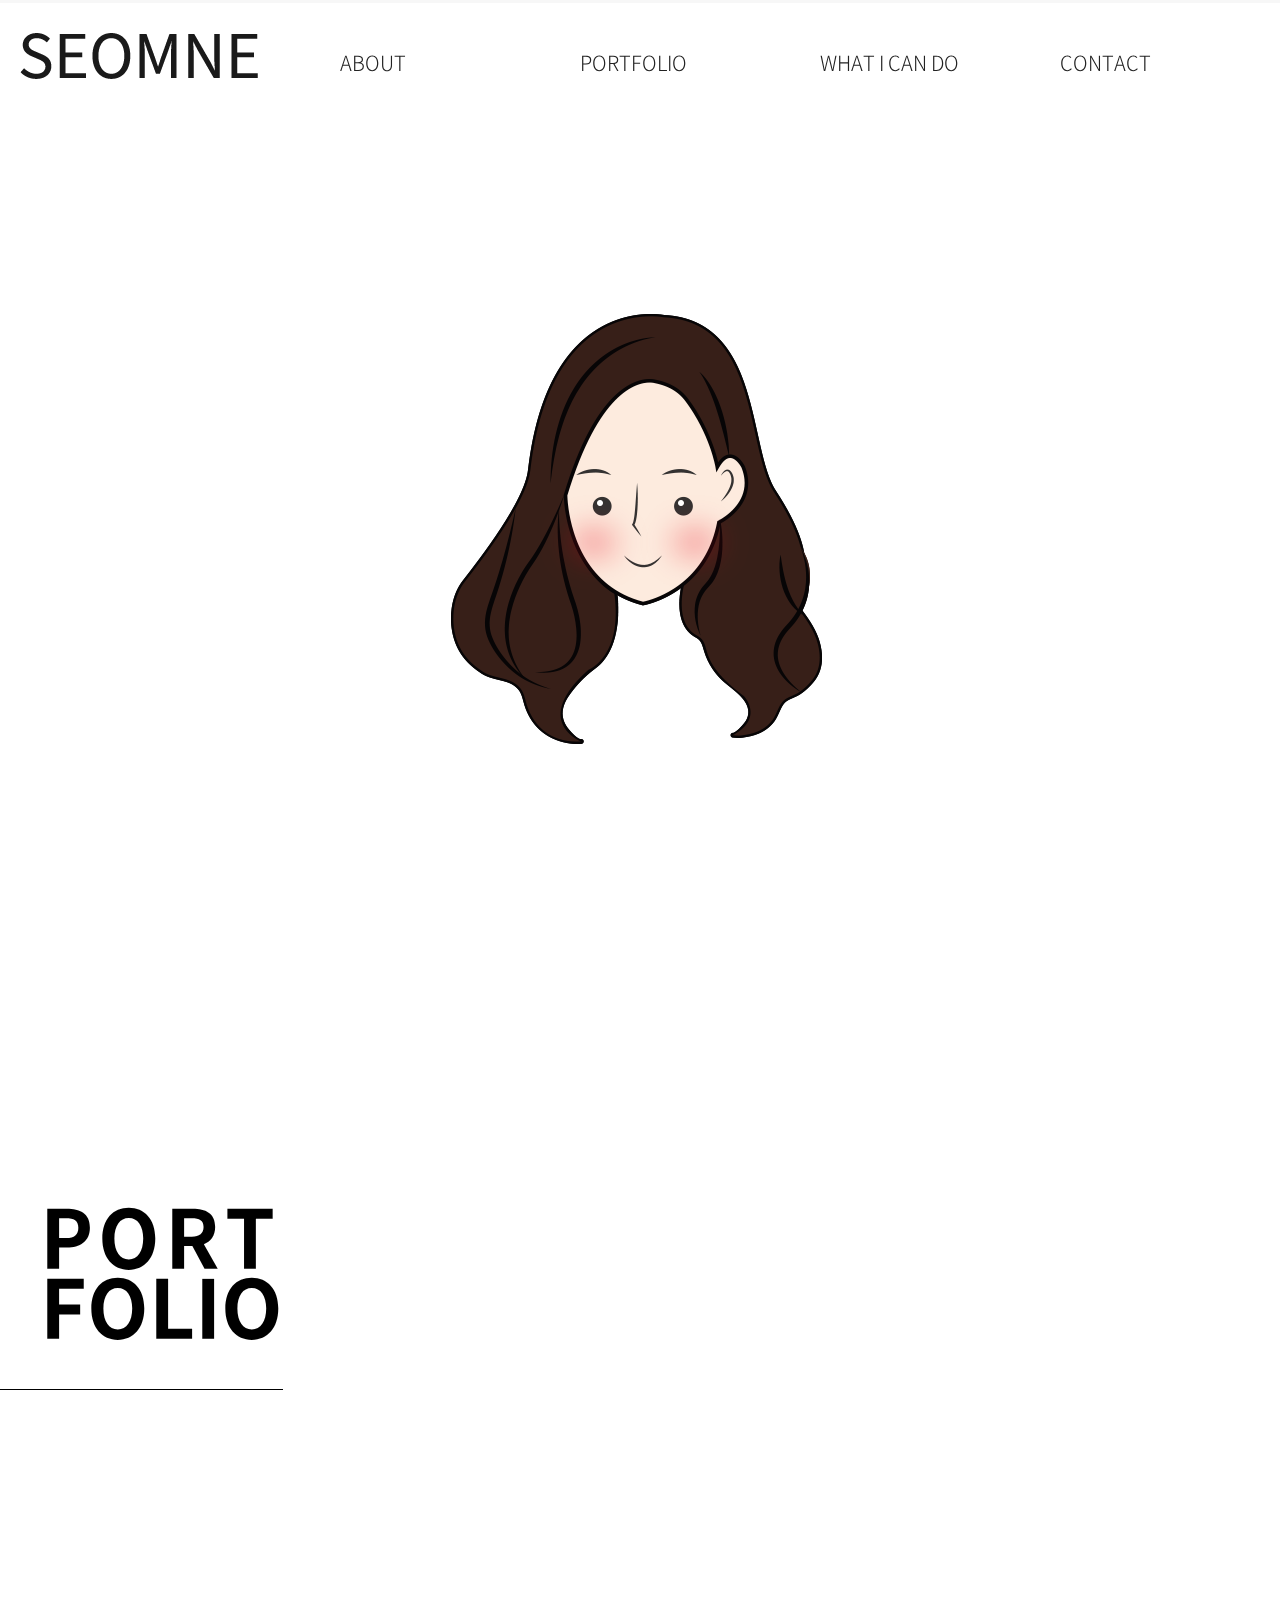
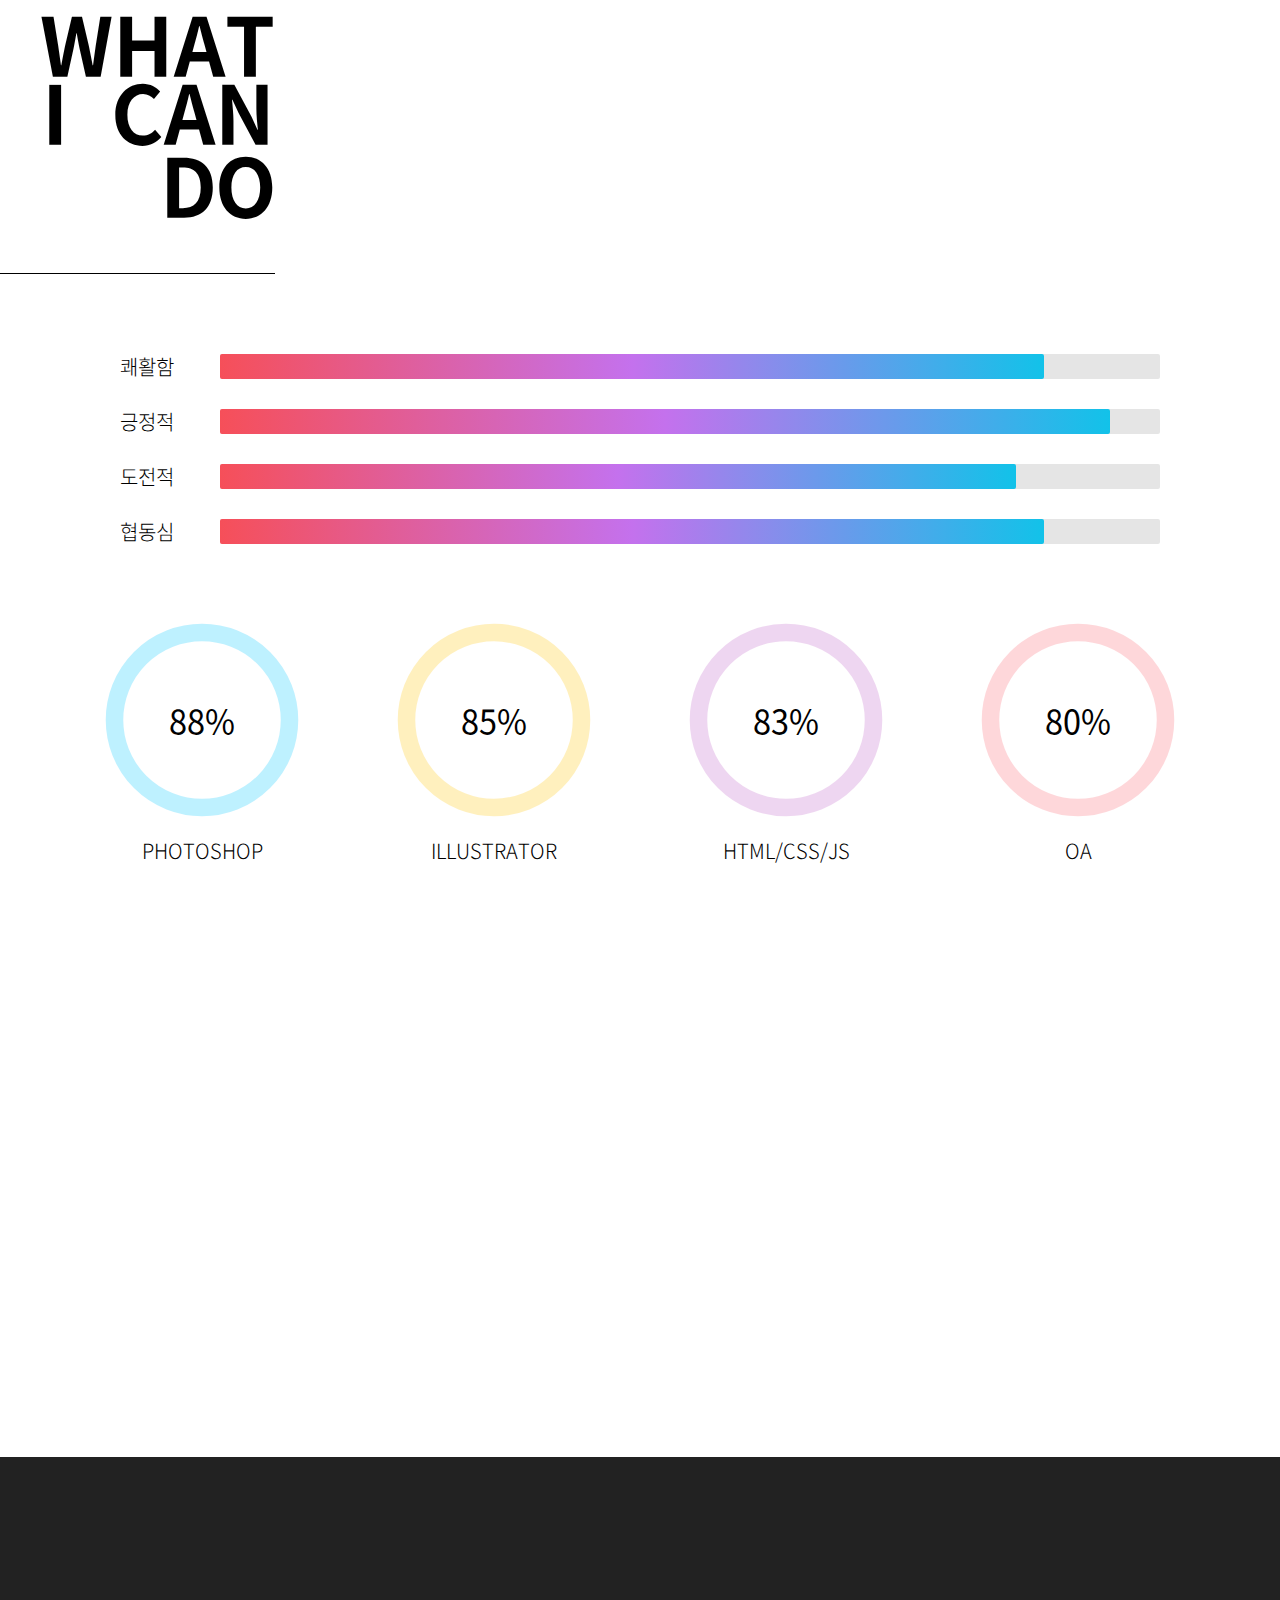
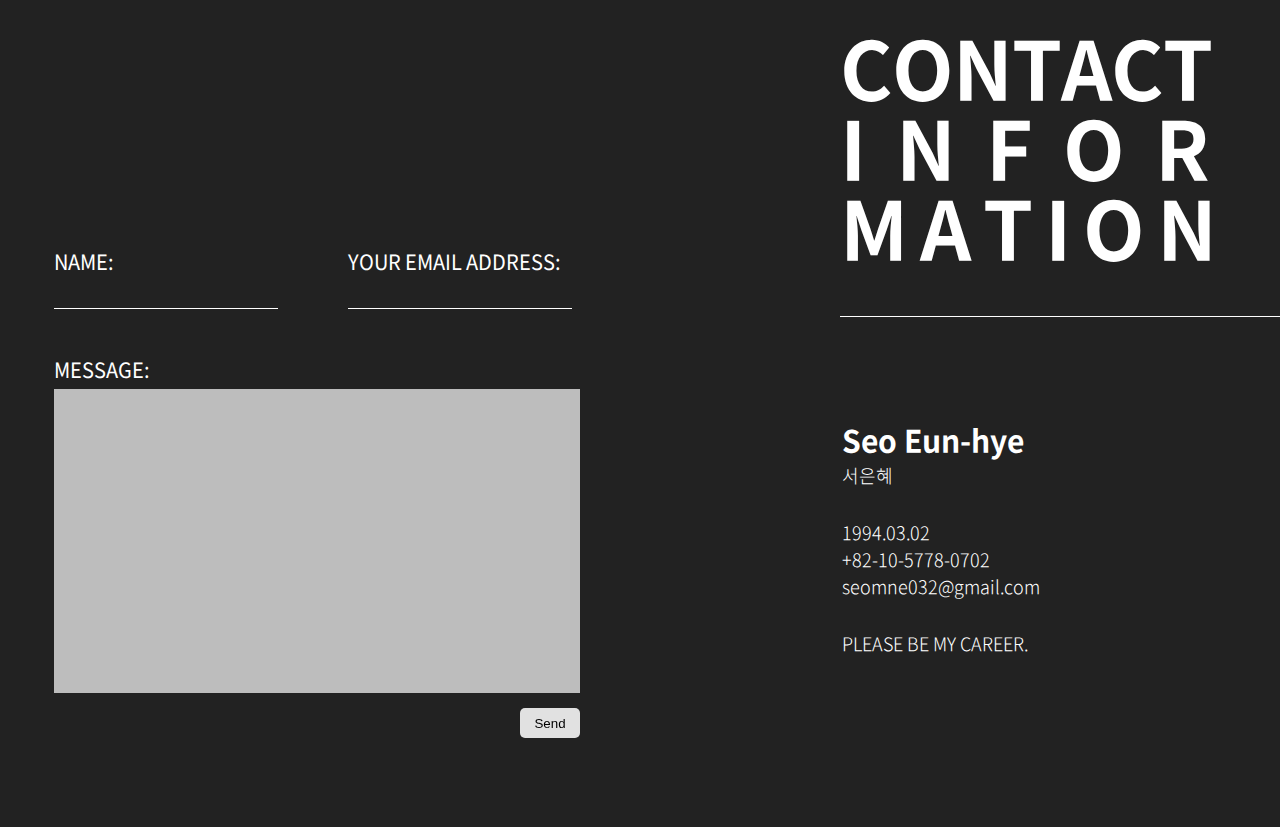
<file: html/main.html>
<!doctype html>
<html lang="ko">
    <head>
      <meta charset="utf-8">
      <meta name="viewport" content="user-scalable=0"/>
      <meta name="viewport" content="width=device-width, initial-scale=1, minimum-scale=1, maximum-scale=1, user-scalable=no">
      <meta name="description" content="contact form example">
      <meta name="format-detection" content="telephone=no"/>
      <title>PORTFOLIO INDEX</title>
      <link rel="shortcut icon" href="images/favicon.ico">
      <link rel="stylesheet" type="text/css" href="css/default.css">
      <link rel="stylesheet" type="text/css" href="css/main_style.css">
      <link rel="stylesheet" type="text/css" href="fonts/fonts.css">
      <link rel="stylesheet" type="text/css" href="css/animate.css">
      <link rel="stylesheet" type="text/css" href="css/csshake-slow.css">
      <link rel="stylesheet" type="text/css" href="css/media_main.css">
      <script src="https://code.jquery.com/jquery-1.12.4.min.js"></script>
      <script src="js/index.js"></script>
      <script src="js/wow.min.js"></script>
      <script>new WOW().init();</script>
    </head>
    <body>
       
       <!--전체시작-->
       <div id="bodyWrap">
            <!--header 시작-->
            <header id="header" class="cf">
                <!--header progress bar-->
                <div class="progress-container">
                    <div class="progress-bar" id="myBar"></div>
                  </div> 
                <!--header progress bar-->
                <!--logo-->
                <h1><a href="index.html">logo</a></h1>
                <!--logo-->
                <!--nav-->
                <ul class="nav">
                    <li><a href="#">ABOUT</a></li>
                    <li><a href="#portfolio">PORTFOLIO</a></li>
                    <li><a href="#whatIdo">WHAT I CAN DO</a></li>
                    <li><a href="#contact" onclick="alert('인터넷 익스플로러(Internet Explorer) 환경일 경우,\n이메일 바로 보내기 기능이 작동하지 않습니다.\n크롬(Chrome)이나 마이크로 엣지(Microsoft Edge)환경에서\n확인하시거나 기타 연락망을 통해 연락부탁드립니다.')">CONTACT</a></li>
                </ul>
                <!--nav-->
                <!--모바일반응형 panel-->
					<div class="rightMenuBg"></div>
					<img class="panel" src="images/menu.png" alt="메뉴열기버튼">
						<nav class="rightmenu">
							<ul>
								<li class="closeBtn">닫기버튼</li>
								<li><a href="#">ABOUT</a></li>
								<li><a href="#portfolio">PORTFOLIO</a></li>
								<li><a href="#whatIdo">WHAT I CAN DO</a></li>
								<li><a href="#contact">CONTACT</a></li>
							</ul>
						</nav>
				<!--모바일반응형 panel-->
            </header>
            <!--header 종료-->
            <!--container 시작-->
            <div id="container">
                <!--about-->
                <div id="about" class="about inner">
                    <!--
                    <p>나에 대해서 임팩트있게 소개하고 싶은데<br> 짧고,굵게 강려크하게~! 뭐라해야 기억에 남을까요<br>디자인은 처음이라 어렵습니다?<br>그럼 누가 날 뽑나 신입은 어디서 경력을 쌓죠?<br>저의 경력이 되어주세오<br>딱딱하지 않고 재미있는 포폴을 만들고싶다</p>-->
                    <!--mainface-->
                    <div class="face">
                   		<img class="shake-slow shake-freeze shake-constant shake-trigger"src="images/mainface.png" alt="얼굴이미지">
                    </div>
                    <!--mainface-->
                    <!--leftText-->
                    <div class="leftText">
                    GRAPHIC DESIGNER·UI/UX·MOTION GRAPHIC
                    </div>
                    <!--leftText-->
                </div>
                <!--about-->
                <!--pofolBg-->
                <div id="pofolBg"></div>
                <!--pofolBg-->
                <!--portfolio-->
						<!-- The Modal Paldo-->
						<div id="myModal" class="modal Paldo">
							<!-- Modal content -->
							<div class="modal-content">
								<span class="close">&times;</span>
								<div class="modalText paldo cf">
									<img src="images/triplog_style.jpg"/>
								</div>
								<div class="site hover">
									<a href="https://seoeunhye.github.io/paldo/html" target="_blank">사이트 바로가기</a>
								</div>
							</div>
						</div>
						<!-- The Modal Paldo-->
						<!-- The Modal triplog-->
						<div id="myModal" class="modal triplog">
							<!-- Modal content -->
							<div class="modal-content">
								<span class="close">&times;</span>
								<div class="modalText triplog cf">
									<img src="images/triplog_style.jpg"/>
								</div>
								<div class="site hover">
									<a href="https://seoeunhye.github.io/triplog/html" target="_blank">사이트 바로가기</a>
								</div>
							</div>
						</div>
						<!-- The Modal triplog-->
						<!-- The Modal Mc-->
						<div id="myModal" class="modal Paldo">
							<!-- Modal content -->
							<div class="modal-content">
								<span class="close">&times;</span>
								<div class="modalText paldo cf">
									<img src="images/triplog_style.jpg"/>
								</div>
							</div>
						</div>
						<!-- The Modal Mc-->
                <div id="portfolio" class="portfolio inner">
                    <h2><p>PORT</p>FOLIO</h2>
                    <!--portfolio-contents-->
                    <div class="portconWrap cf">
                      	<div class="imgWrap imgWrap1">
                      		<!--paldo-->
							<div class="myBtn portCon portCon1 wow fadeInUpBig">
								<img src="images/paldo_main.jpg" alt="팔도썸네일">
							</div>
                      		<!--paldo-->
                      		<!--coming soon-->
                       		<div class="portCon portCon3 wow fadeInUpBig" onclick="alert('다양한 작업물들을 준비중입니다!')">
                       			COMING SOON !
							</div>
                      		<!--coming soon-->
                        </div>
                        <div class="imgWrap imgWrap2">
                      		<!--triplog-->
							<div class="myBtn portCon portCon2 wow fadeInUpBig">
								<img src="images/triplog_main.jpg" alt="트립로그썸네일">
							</div>							
                      		<!--triplog-->
                      		<!--mcdonalds-->
							<div class="myBtn portCon portCon4 wow fadeInUpBig">
								<img src="images/mc_main.jpg" alt="맥도날드썸네일">
							</div>
                      		<!--mcdonalds-->
						</div>
                    </div>
                    <!--portfolio-contents-->
                    <!--rightText-->
                    <div class="rightText">
                    seomne032@gmail.com
                    </div>
                    <!--rightText-->
                </div>
                <!--portfolio-->
                <!--what i can do-->
                <div id="whatIdo" class="whatIdo inner">
                   <!--whatIdoTitle-->
                    <div class="whatIdoTitle">
                        <h2>WHAT</h2>
                        <h2><span>I</span> CAN</h2>
                        <p>DO</p>
                    </div>
                   <!--whatIdoTitle-->
                   <!--Progress Bars-->
                   <div class="zt-span6 last cf">
                   		<div class="ztWrap ztWrap1">
                   			<div class="character character1">
								<span>쾌활함</span>
								<div class="zt-skill-bar">
								<div data-width="85" style="">쾌활함</div>
								</div>
							</div>
							<div class="character character2">
								<span>긍정적</span>
								<div class="zt-skill-bar">
								<div data-width="92" style="">긍정적</div>
								</div>
							</div>
						</div>
						<div class="ztWrap ztWrap2">
							<div class="character character3">
								<span>도전적</span>
								<div class="zt-skill-bar">
								<div data-width="82" style=";">도전적</div>
								</div>
							</div>
							<div class="character character4">
								<span>협동심</span>
								<div class="zt-skill-bar">
								<div data-width="85" style=";">협동심</div>
								</div>
							</div>
					   </div>
					</div>
                   <!--Progress Bars-->
                   <!--Radial Progress Bars-->
                        <section class="row cf">
                        	<div class="radial radial01">
								<svg class="radial-progress" data-percentage="88" viewBox="0 0 80 80">
									<circle class="incomplete" cx="40" cy="40" r="35"></circle>
									<circle class="complete" cx="40" cy="40" r="35" style="stroke-dashoffset: 39.58406743523136;"></circle>
									<text class="percentage" x="50%" y="57%" transform="matrix(0, 1, -1, 0, 80, 0)">88%</text>
								</svg>
								<p>PHOTOSHOP</p>
							</div>
							<div class="radial radial02">
								<svg class="radial-progress" data-percentage="85" viewBox="0 0 80 80">
									<circle class="incomplete" cx="40" cy="40" r="35"></circle>
									<circle class="complete" cx="40" cy="40" r="35" style="stroke-dashoffset: 147.3406954533613;"></circle>
									<text class="percentage" x="50%" y="57%" transform="matrix(0, 1, -1, 0, 80, 0)">85%</text>
								</svg>
								<p>ILLUSTRATOR</p>
							</div>
							<div class="radial radial03">
								<svg class="radial-progress" data-percentage="83" viewBox="0 0 80 80">
									<circle class="incomplete" cx="40" cy="40" r="35"></circle>
									<circle class="complete" cx="40" cy="40" r="35" style="stroke-dashoffset: 63.774330867872806;"></circle>
									<text class="percentage" x="50%" y="57%" transform="matrix(0, 1, -1, 0, 80, 0)">83%</text>
								</svg>
								<p>HTML/CSS/JS</p>
							</div>
							<div class="radial radial04">
								<svg class="radial-progress" data-percentage="80" viewBox="0 0 80 80">
									<circle class="incomplete" cx="40" cy="40" r="35"></circle>
									<circle class="complete" cx="40" cy="40" r="35" style="stroke-dashoffset: 167.13272917097697;"></circle>
									<text class="percentage" x="50%" y="57%" transform="matrix(0, 1, -1, 0, 80, 0)">80%</text>
								</svg>
								<p>OA</p>
							</div>
						</section>
                   <!--Radial Progress Bars-->
                </div>
                <!--what i can do-->
                <!--contact-->
                <div id="contact">
                    <div class="contact inner">
                        <h2>CONTACT<p>INFOR<p><span>MATION</span></h2>
                        <div class="contactBox contactBox1 cf">
                            <!--<h3>SAY, HELLO.</h3>-->
                            <form id="form" class="gform pure-form pure-form-stacked" method="POST" data-email="example@email.net"action="https://script.google.com/macros/s/AKfycbwgEUBfFnwPsSdHQp4gwGExuqCK_Et2Y9W8dxRK/exec">
									<!-- change the form action to your script url -->
									<div class="form-elements">
									  <fieldset class="pure-group name">
										<label for="name">Name: </label>
										<input id="name" name="name" placeholder="" />
									  </fieldset>

									  <fieldset class="pure-group email">
										<label for="email">Your Email Address:</label>
										<input id="email" name="email" type="email" value=""
										required placeholder=""/>
									  </fieldset>
									  
									  <fieldset class="pure-group">
										<label for="message">Message: </label>
										<textarea id="message" name="message" rows="10"
										placeholder="" ></textarea>
									  </fieldset>

									  <fieldset class="pure-group honeypot-field">
										<label for="honeypot">To help avoid spam, utilize a Honeypot technique with a hidden text field; must be empty to submit the form! Otherwise, we assume the user is a spam bot.</label>
										<input id="honeypot" type="text" name="honeypot" value="" />
									  </fieldset>

									  <button class="button-success pure-button button-xlarge hvr-bubble-float-top" onclick="alert('인터넷 익스플로러(Internet Explorer) 환경일 경우,\n이메일 바로 보내기 기능이 작동하지 않습니다.\n크롬(Chrome)이나 마이크로 엣지(Microsoft Edge)환경에서\n확인하시거나 기타 연락망을 통해 연락부탁드립니다.')">
										<i class="fa fa-paper-plane"></i>Send</button>
									</div>

									<!-- Customise the Thankyou Message People See when they submit the form: -->
									<div class="thankyou_message" style="display:none;">
									  <h4>THANK YOU:&#41;</h4>
									  <p class="webText">감사합니다!<br>빠른 시일 내로 연락드리겠습니다.</p>
                                      <p class="mobileText">감사합니다!<br>빠른 시일 내로<br>연락드리겠습니다.</p>
									</div>
							</form>
                       		<script src="https://seoeunhye.github.io/portfolio/html/js/form-submission-handler.js"></script>
                        </div>
                        <div class="contactBox contactBox2">
                            <h3>Seo Eun-hye</h3>
                           	<span>서은혜</span>
                            <p>1994.03.02<br>
                            &#43;82-10-5778-0702<br>
                            seomne032@gmail.com</p>
                            <p>PLEASE BE MY CAREER.</p>
                        </div>
                    </div>
                </div>
                <!--contact-->
            </div>
            <!--container 종료-->
            <script>
				 $(document).ready(function(){
					 $('.myBtn').click(function(){
						 $('#myModal').show();
					 })
				 });
				 $(document).ready(function(){
					 $('#myModal').click(function(){
						 $('#myModal').fadeOut();
					 })
				 });
				
			</script>
       </div>
       <!--전체종료-->
    </body>
</html>
</file>
<file: html/css/default.css>
@charset "UTF-8";

*{
	cursor: url('http://eunhye032.dothome.co.kr/images/mouse.cur'), auto;
	cursor: -webkit-image-set(url('http://eunhye032.dothome.co.kr/images/mouse.cur') 1x, url('http://eunhye032.dothome.co.kr/images/mouse.cur') 2x), auto;
	-ms-overflow-style: none; 
}
/** a:hover,
* a:hover * {
    cursor: url('http://eunhye032.dothome.co.kr/images/mouse_on.cur'), auto;
    cursor: -webkit-image-set(url('http://eunhye032.dothome.co.kr/images/mouse_on.cur') 1x, url('http://eunhye032.dothome.co.kr/images/mouse_on.cur') 2x), auto;
}*/
* a:hover,
* a:hover{
    cursor: pointer;
}
::-webkit-scrollbar {
display:none;
} 


body,h1,h2,h3,h4,h5,h6,p,dt,dd{
    margin: 0;
}
body{
	font-family: 'NotoSans',sans-serif;
    overflow-x:hidden;
    overflow-y:auto;
	height: 100%;
	width: 100%;
}
ol,ul,dl{
    margin: 0;
    padding: 0;
    list-style: none;
}
a{
    text-decoration: none;
    display: block;
    color: #222;
}
.inner{
    width: 1200px;
    margin: 0 auto;
}
.cf:after{
    content: "";
    display: block;
    clear: both;
}

/*
.circle {
    position: absolute;
    width: 50px;
    height: 50px;
    top: 50%;
    left: 50%;
    margin: -25px 0 0 -25px;
    background: url(../images/mouse.cur);
    background-size: cover;
    backface-visibility: hidden;
    z-index: 1;
}
*/
</file>
<file: html/css/main_style.css>
@charset "UTF-8";

/*전체시작*/
#bodyWrap{
}

/*header*/
#header{
	position: fixed;
	z-index: 10;
	background: rgba(255,255,255,0.8);
	top: 0;
	width: 100%;
}
#header h1{
    float: left;
    background: url(../images/logo.png) no-repeat center center;
    width: 238px;
    height: 46px;
    text-indent: -9999px;
    padding: 30px 20px;
}
#header h1 a{
    height: 100%;
}
.progress-container {
  width: 100%;
  height: 3px;
  background: rgba(240, 240, 240, 0.5);
}
.progress-bar {
  height: 3px;
  background-image: linear-gradient(to right, #fa709a 0%, #fee140 100%);
  width: 0%;
}
.nav{
    float: right;
   	height: 106px;
	line-height: 80px;
}
.nav li{
    float: left;
	width: 240px;
}
.nav li:last-child{
    margin-right: 0;
}
.nav li:last-child{
    margin-left: 0;
}
.nav li a{
    padding: 20px;
    font-weight: 200;
    font-size: 20px;
}
.nav li a:after{
	content: "";
	display: block;
	width: 0px;
	height: 1px;
	background: #000;
	margin-top: -20px;
	transition: width 1s;
}
.nav li a:hover:after{
	width: 170px;
}
/*container*/
#container{}
/*about*/
.about{
    text-align: center;
    position: relative;
	margin-bottom: 200px;
}
/*
.about p{
    display: inline-block;
    vertical-align: middle;
    text-align: left;
    margin-right: 50px;
    font-size: 20px;
    font-weight: 200;
}*/
.face{
	height: 1000px;
}
.face img{
	position: absolute;
	top: 50%;
	margin-top: -187px;
	left: 50%;
	margin-left: -190px;
}


/*leftText*/
.leftText{
    position: absolute;
    bottom: 250px;
    left: -450px;
    transform: rotate(270deg);
    font-weight: 200;
    font-size: 20px;
}

/* The Modal (background) */
.modal {
	display: none; /* Hidden by default */
	position: fixed; /* Stay in place */
	z-index: 900; /* Sit on top */
	left: 0;
	top: 0;
	width: 100%; /* Full width */
	height: 100%; /* Full height */
	overflow: auto; /* Enable scroll if needed */
	background-color: rgb(0,0,0); /* Fallback color */
	background-color: rgba(0,0,0,0.8); /* Black w/ opacity */
}

/* Modal Content/Box */
.modal-content {
	background-color: #fefefe;
	margin: 100px auto; /* 15% from the top and centered */
	width: 1200px; /* Could be more or less, depending on screen size */ 
	position: relative;
}
.modalText img{}
.site{
	text-align: left;
	position: absolute;
	top: 410px;
	left: 120px;
	border: 1px solid rgba(240, 240, 240, 0.2);
    transition:all 0.9s, color 0.3s;
    width: 140px;
    background: url(../images/main_icon_go.png) no-repeat 105px center;
}
.site a{
	color: #eee;
	font-size: 12px;
	font-weight: 100;
	padding: 10px;
    padding-left: 20px;
}
.site:hover{color:#fff;}
.hover:hover{ box-shadow:200px 0 0 0 rgba(203,40,63,0.5) inset; }

/* The Close Button */
.close {
	color: #fff;
	font-size: 30px;
	line-height: 30px;
	font-weight: bold;
	position: absolute;
	top: -90px;
	right: -350px;
}
.close:hover,
.close:focus {
	color: black;
	text-decoration: none;
	cursor: pointer;
}


/*portfolio*/
.portfolio{
    padding-bottom: 580px;
	position: relative;
}

.portfolio h2{
    font-size: 80px;
    line-height: 70px;
    display: inline-block;
    position: relative;
}
.portfolio h2 p{
    letter-spacing: 5px;
}
.portfolio h2:after{
    content: "";
    display: block;
    width: 400px;
    height: 1px;
    background: #000;
    position: absolute;
    right: 0;
    bottom: 0;
    margin-bottom: -50px;
}

/*portfolio-contents*/
.portconWrap{
    position: relative;
}

.portCon{
    float: left;
    margin-top: 40px;
    margin-right: 40px;
	width: 580px;
	height: 650px;
	overflow: hidden; 
}
.portCon img{
    display: block;
	-webkit-transform:scale(1);
    -moz-transform:scale(1);
    -ms-transform:scale(1); 
    -o-transform:scale(1);  
    transform:scale(1);
    -webkit-transition:.5s;
    -moz-transition:.5s;
    -ms-transition:.5s;
    -o-transition:.5s;
    transition:.5s;
}
.portCon img:hover{
	-webkit-transform:scale(1.05);
    -moz-transform:scale(1.05);
    -ms-transform:scale(1.05);   
    -o-transform:scale(1.05);
    transform:scale(1.05);
}
.portconWrap .portCon1{
    margin-top: 100px;
}
.portconWrap .portCon2{
    margin-right: 0;
    position: absolute;
    right: 0;
    bottom: 690px;
}
.portconWrap .portCon3{
    height: 485px;
	line-height: 485px;
    letter-spacing: -1px;
    background: #ddd;
    text-align: center;
	position: relative;
	font-size: 40px;
}
/*.portconWrap .portCon3 p{
	font-size: 40px;
	position: absolute;
	top: 50%;
	margin-top: -30px;
	left: 50%;
	margin-left: -143px;
}*/
.portconWrap .portCon4{
    margin-right: 0;
    position: absolute;
    bottom: 0;
    right: 0;
}

/*rightText*/
.rightText{
	position: absolute;
	bottom: 300px;
	right: -350px;
	transform: rotate(90deg);
	font-weight: 200;
    font-size: 20px;
}

/*what i do*/
.whatIdo{
    padding-bottom: 580px;
}
.whatIdoTitle{
    width: 235px;
    text-align: right;
}
.whatIdoTitle h2{
    font-size: 80px;
    line-height: 90px;
	margin-bottom: -22px;
}
.whatIdoTitle h2 span{
    letter-spacing: 25px;
}
.whatIdoTitle p{
    font-size: 80px;
    font-weight: 600;
    position: relative;
	letter-spacing: -2px;
    line-height: 100px;
}
.whatIdoTitle p:after{
    content: "";
    display: block;
    width: 400px;
    height: 1px;
    background: #000;
    position: absolute;
    bottom: 0;
    right: 0;
    margin-bottom: -40px;
}

/*Radial Progress Bars*/
.row {
    margin-left: auto;
    margin-right: auto;
    max-width: 80em;
    padding: 1em;
	padding-top: 50px;
}

section {
    text-align: center;
}
.radial{
	float: left;
	margin: 0 30px;
	margin-top: 10px;
}
.radial p{
    line-height: 20px;
	font-size: 20px;
	font-weight: 200;
}
svg.radial-progress {
    max-width: 200px;
    padding: 1em;
    transform: rotate(-90deg);
    width: 100%;
}
svg.radial-progress circle {
    fill: rgba(0,0,0,0);
    stroke: #fff;
    stroke-dashoffset: 219.91148575129; /* Circumference */
    stroke-width: 7;
}
svg.radial-progress circle.incomplete {
    opacity: 0.25;
}
svg.radial-progress circle.complete {
    stroke-dasharray: 219.91148575129; /* Circumference */
}
svg.radial-progress text {
    fill: #000;
    font-size: 13px;
    text-anchor: middle;
}

.radial01 svg.radial-progress circle {
    stroke: #00c8ff;
}

/* Secondary */
.radial02 svg.radial-progress circle {
    stroke: #ffc600;
}

/* Tertiary */
.radial03 svg.radial-progress circle {
    stroke: #bf5fc8;
}

/* Quaternary */
.radial04 svg.radial-progress circle {
    stroke: #fd6470;
}


/*Progress Bars*/
.zt-span6{
	margin-top: 120px;
}
.zt-skill-bar {
	color: #fff;
    font-size: 11px;
    line-height: 25px;
    height: 25px;
    margin-bottom: 25px;
	background-color: rgba(0,0,0,0.1);
	-webkit-border-radius: 2px;
    -moz-border-radius: 2px;
    -ms-border-radius: 2px;
    border-radius: 2px;
	width: 940px;
	margin-left: 180px;
	text-indent: -9999px;
}
.zt-skill-bar:last-child{
	margin-bottom: 0;
}
.zt-skill-bar * {
    webkit-transition: all 2.5s ease;
    -moz-transition: all 2.5s ease;
    -ms-transition: all 2.5s ease;
    -o-transition: all 2.5s ease;
    transition: all 2.5s ease;
}
.zt-skill-bar div {
	background: #12c2e9;  /* fallback for old browsers */
    background: -webkit-linear-gradient(to right, #f64f59, #c471ed, #12c2e9);  /* Chrome 10-25, Safari 5.1-6 */
    background: linear-gradient(to right, #f64f59, #c471ed, #12c2e9); /* W3C, IE 10+/ Edge, Firefox 16+, Chrome 26+, Opera 12+, Safari 7+ */

    position: relative;
    padding-left: 25px;
    width: 0;
	-webkit-border-radius: 2px;
    -moz-border-radius: 2px;
    -ms- border-radius: 2px;
    border-radius: 2px;
}
.zt-span6 span,zt-skill-bar{
	float: left;
}
.character{
	margin-bottom: 30px;
}
.character4{
	margin-bottom: 0;
}
.zt-span6 span{
	margin-left: 80px;
	line-height: 25px;
	font-size: 20px;
	font-weight: 200;
}

/*contact*/
#contact{
    height: 970px;
    background: #222222;
}
.contact{
	position: relative;
    color: #fff;
}
.contact h2{
    font-size: 80px;
    line-height: 80px;
    display: inline-block;
    position: absolute;
    right: 0;
    top: 0;
    letter-spacing: -1px;
    padding-top: 170px;
}
.contact h2 p{
    letter-spacing: 30px;
}
.contact h2 span{
    letter-spacing: 12px;
}
.contact h2:after{
    content: "";
    display: block;
    width: 700px;
    height: 1px;
    background: #fff;
    position: absolute;
    left: 0;
    bottom: 0;
    margin-bottom: -50px;
}

/*contactBox*/
.contactBox{}

.contactBox1{
	padding-top:200px; 
}
.contactBox1,.contactBox2{
	float: left;
}
.contactBox1 h3{}

.contactBox2{
	float: right;
	padding-top: 560px;
	padding-right: 200px;
}

.contactBox2 h3{
    font-size: 30px;
}
.contactBox2 span{
	font-weight: 200;
	font-size: 18px;
}
.contactBox2 p{
    margin: 30px 0;
	font-weight: 200;
	font-size: 18px;
}

/*e-mail form*/
form{
	width: 550px;
}
aside {
    padding: 0.3em 1em;
    border-radius: 3px;
    color: #fff;
    margin-bottom: 2em;
}
textarea {
	width: 100%;
	height: 300px;
	resize: none;
	color: #222;
	background: rgba(255,255,255,0.7);
	border: 0;
}
label{
  text-transform: uppercase;
  font-size: 20px;
  font-weight: 400;
  display: block;
  margin: 30px 0 5px 0;
}
input{
  border: none;
  border-bottom: 1px solid #fff;
  background: transparent;
  font-size: 15px;
  width: 220px;
  padding: 5px 2px;
  color: #fff
}
.pure-group{
	border: 0;
}
.content-head {
  font-weight: 400;
  text-transform: uppercase;
  letter-spacing: 0.1em;
  margin: 2em 0 1em;
}
.is-center {
  text-align: center;
}
/* button 효과(Bubble Float Top) */
.hvr-bubble-float-top {
  display: inline-block;
  vertical-align: middle;
  -webkit-transform: perspective(1px) translateZ(0);
  transform: perspective(1px) translateZ(0);
  box-shadow: 0 0 1px rgba(0, 0, 0, 0);
  position: relative;
  -webkit-transition-duration: 0.3s;
  transition-duration: 0.3s;
  -webkit-transition-property: transform;
  transition-property: transform;
  float: right;
  margin-right: 10px;
  width: 60px;
  height: 30px;
  background: #e1e1e1;
  border: 0;
  border-radius: 5px;
}
.hvr-bubble-float-top:before {
  position: absolute;
  z-index: -1;
  content: '';
  left: calc(50% - 10px);
  top: 0;
  border-style: solid;
  border-width: 0 10px 10px 10px;
  border-color: transparent transparent #e1e1e1 transparent;
  -webkit-transition-duration: 0.3s;
  transition-duration: 0.3s;
  -webkit-transition-property: transform;
  transition-property: transform;
}
.hvr-bubble-float-top:hover, .hvr-bubble-float-top:focus, .hvr-bubble-float-top:active {
  -webkit-transform: translateY(10px);
  transform: translateY(10px);
}
.hvr-bubble-float-top:hover:before, .hvr-bubble-float-top:focus:before, .hvr-bubble-float-top:active:before {
  -webkit-transform: translateY(-10px);
  transform: translateY(-10px);
}

.honeypot-field {
  display: none;
}
.name,.email{
	display: inline-block;
	padding-top: 160px;
}
.name{
	margin-right: 40px;
}
.thankyou_message{
	text-align: center;
	background: url(../images/mailface.png) no-repeat 0px 30px;
	width: 373px;
	height: 590px;
}
.thankyou_message h4{
	font-weight: 600;
	font-size: 28px;
	color: #222;
	padding-top: 440px;
}
.thankyou_message p{
	margin-top: 20px;
	color: #222;
}
/*e-mail form*/
</file>
<file: html/fonts/fonts.css>
@font-face {
    font-family: 'NotoSans';
    font-style: normal;
    font-weight: 100;
    src: local('NotoSans'),
        url('NotoSans-Thin.woff2') format('woff2'), 
        url('NotoSans-Thin.woff') format('woff'),
        url('NotoSans-Thin.ttf') format('truetype'),
        url('NotoSans-Thin.otf') format('opentype'),
        url('NotoSans-Thin.eot') format('embedded-opentype');
}

@font-face {
    font-family: 'NotoSans';
    font-style: normal;
    font-weight: 200;
    src: local('NotoSans'),
        url('NotoSans-Light.woff2') format('woff2'), 
        url('NotoSans-Light.woff') format('woff'),
        url('NotoSans-Light.ttf') format('truetype'),
        url('NotoSans-Light.otf') format('opentype'),
        url('NotoSans-Light.eot') format('embedded-opentype');
}

@font-face {
    font-family: 'NotoSans';
    font-style: normal;
    font-weight: 300;
    src: local('NotoSans'),
        url('NotoSans-DemiLight.woff2') format('woff2'), 
        url('NotoSans-DemiLight.woff') format('woff'),
        url('NotoSans-DemiLight.ttf') format('truetype'),
        url('NotoSans-DemiLight.otf') format('opentype'),
        url('NotoSans-DemiLight.eot') format('embedded-opentype');
}

@font-face {
    font-family: 'NotoSans';
    font-style: normal;
    font-weight: 400;
    src: local('NotoSans'),
        url('NotoSans-Regular.woff2') format('woff2'), 
        url('NotoSans-Regular.woff') format('woff'),
        url('NotoSans-Regular.ttf') format('truetype'),
        url('NotoSans-Regular.otf') format('opentype'),
        url('NotoSans-Regular.eot') format('embedded-opentype');
}

@font-face {
    font-family: 'NotoSans';
    font-style: normal;
    font-weight: 500;
    src: local('NotoSans'),
        url('NotoSans-Medium.woff2') format('woff2'), 
        url('NotoSans-Medium.woff') format('woff'),
        url('NotoSans-Medium.ttf') format('truetype'),
        url('NotoSans-Medium.otf') format('opentype'),
        url('NotoSans-Medium.eot') format('embedded-opentype');
}


@font-face {
    font-family: 'NotoSans';
    font-style: normal;
    font-weight: 700;
    src: local('NotoSans'),
        url('NotoSans-Bold.woff2') format('woff2'), 
        url('NotoSans-Bold.woff') format('woff'),
        url('NotoSans-Bold.ttf') format('truetype'),
        url('NotoSans-Bold.otf') format('opentype'),
        url('NotoSans-Bold.eot') format('embedded-opentype');
}

@font-face {
    font-family: 'NotoSans';
    font-style: normal;
    font-weight: 900;
    src: local('NotoSans'),
        url('NotoSans-Black.woff2') format('woff2'), 
        url('NotoSans-Black.woff') format('woff'),
        url('NotoSans-Black.ttf') format('truetype'),
        url('NotoSans-Black.otf') format('opentype'),
        url('NotoSans-Black.eot') format('embedded-opentype');
}
</file>
<file: html/css/csshake-slow.css>
/*! * * * * * * * * * * * * * * * * * * * *\  
  CSShake :: shake-slow
  v1.5.0
  CSS classes to move your DOM
  (c) 2015 @elrumordelaluz
  http://elrumordelaluz.github.io/csshake/
  Licensed under MIT
\* * * * * * * * * * * * * * * * * * * * */
.shake-slow {
  display: inherit;
  transform-origin: center center; }

.shake-freeze,
.shake-constant.shake-constant--hover:hover,
.shake-trigger:hover .shake-constant.shake-constant--hover {
  animation-play-state: paused; }

.shake-freeze:hover,
.shake-trigger:hover .shake-freeze, .shake-slow:hover,
.shake-trigger:hover .shake-slow {
  animation-play-state: running; }

@keyframes shake-slow {
  2% {
    transform: translate(1px, 5px) rotate(-1.5deg); }
  4% {
    transform: translate(7px, 4px) rotate(-2.5deg); }
  6% {
    transform: translate(8px, -2px) rotate(-0.5deg); }
  8% {
    transform: translate(2px, 10px) rotate(0.5deg); }
  10% {
    transform: translate(3px, 0px) rotate(-1.5deg); }
  12% {
    transform: translate(-8px, 9px) rotate(-1.5deg); }
  14% {
    transform: translate(-9px, -6px) rotate(-0.5deg); }
  16% {
    transform: translate(8px, -2px) rotate(0.5deg); }
  18% {
    transform: translate(-1px, -5px) rotate(1.5deg); }
  20% {
    transform: translate(-2px, -5px) rotate(-2.5deg); }
  22% {
    transform: translate(-4px, -3px) rotate(-2.5deg); }
  24% {
    transform: translate(-7px, 5px) rotate(-0.5deg); }
  26% {
    transform: translate(-5px, 5px) rotate(1.5deg); }
  28% {
    transform: translate(-1px, 6px) rotate(3.5deg); }
  30% {
    transform: translate(-2px, 6px) rotate(-0.5deg); }
  32% {
    transform: translate(2px, 10px) rotate(-0.5deg); }
  34% {
    transform: translate(-9px, 1px) rotate(0.5deg); }
  36% {
    transform: translate(-7px, 5px) rotate(3.5deg); }
  38% {
    transform: translate(-7px, 9px) rotate(1.5deg); }
  40% {
    transform: translate(7px, -8px) rotate(-0.5deg); }
  42% {
    transform: translate(8px, 7px) rotate(-0.5deg); }
  44% {
    transform: translate(-3px, -2px) rotate(0.5deg); }
  46% {
    transform: translate(1px, 2px) rotate(-2.5deg); }
  48% {
    transform: translate(-6px, -2px) rotate(-2.5deg); }
  50% {
    transform: translate(-8px, -1px) rotate(-1.5deg); }
  52% {
    transform: translate(5px, 10px) rotate(-1.5deg); }
  54% {
    transform: translate(7px, -9px) rotate(3.5deg); }
  56% {
    transform: translate(-7px, -5px) rotate(0.5deg); }
  58% {
    transform: translate(3px, 3px) rotate(0.5deg); }
  60% {
    transform: translate(4px, -5px) rotate(3.5deg); }
  62% {
    transform: translate(9px, 9px) rotate(1.5deg); }
  64% {
    transform: translate(-5px, 10px) rotate(-0.5deg); }
  66% {
    transform: translate(-8px, -9px) rotate(-2.5deg); }
  68% {
    transform: translate(-4px, -8px) rotate(-2.5deg); }
  70% {
    transform: translate(6px, -8px) rotate(1.5deg); }
  72% {
    transform: translate(8px, -6px) rotate(-1.5deg); }
  74% {
    transform: translate(-6px, 7px) rotate(1.5deg); }
  76% {
    transform: translate(2px, 5px) rotate(-1.5deg); }
  78% {
    transform: translate(2px, 0px) rotate(-2.5deg); }
  80% {
    transform: translate(-7px, 3px) rotate(-2.5deg); }
  82% {
    transform: translate(-9px, -4px) rotate(0.5deg); }
  84% {
    transform: translate(4px, 9px) rotate(3.5deg); }
  86% {
    transform: translate(-7px, 6px) rotate(-0.5deg); }
  88% {
    transform: translate(3px, -3px) rotate(-1.5deg); }
  90% {
    transform: translate(1px, -3px) rotate(-0.5deg); }
  92% {
    transform: translate(4px, 3px) rotate(2.5deg); }
  94% {
    transform: translate(9px, 1px) rotate(3.5deg); }
  96% {
    transform: translate(-8px, 3px) rotate(0.5deg); }
  98% {
    transform: translate(-8px, -7px) rotate(-2.5deg); }
  0%, 100% {
    transform: translate(0, 0) rotate(0); } }

.shake-slow:hover,
.shake-trigger:hover .shake-slow, .shake-slow.shake-freeze, .shake-slow.shake-constant {
  animation-name: shake-slow;
  animation-duration: 5s;
  animation-timing-function: ease-in-out;
  animation-iteration-count: infinite; }
</file>
<file: html/css/media_main.css>
@charset "UTF-8";

/*반응형 웹*/
.panel{display: none;}
.rightmenu{display: none;}
.mobileText{display: none;}

/*반응형 모바일*/
@media screen and (max-width:768px){
	/*inner값 초기화*/
	.inner{width: 100%;}
	html, body {
		max-width: 100%;
		overflow-x: hidden;
	}
	body {
		overflow: hidden;
		width: 100%;
		-webkit-box-sizing: border-box;
		-moz-box-sizing: border-box;
		box-sizing: border-box;
	}
	/*header*/
	#header{position: fixed;}
	#header h1{
		float: none;
		margin: 0 auto;
		background-size: 100px 19px;
		line-height: 60px;
        height: 30px;
        padding: 20px;
	}
	.nav{display: none;}
	.panel{
		display: block;
		position: absolute;
		top:50%;
		margin-top: -15px;
		right: 20px;
		cursor: pointer;
	}
		.rightmenu{
			display: block;
			background: rgba(0, 0, 0, 0.9);
			position: fixed;
			right: 0;
			top: 0;
			width: 0;
			height: 100%;
			bottom: 0;
			box-sizing: border-box;
			overflow: hidden;
		}
		.rightmenu ul{
			padding: 30px;
			padding-top: 100px;
			text-align: center;
		}
		.rightmenu li{
			margin: 0 auto;
			width: 150px;
			list-style: none;
			line-height: 120px;
			font-weight: 200;
			font-size: 20px;
		}
		.rightmenu li a{
			color: #fff;
			text-decoration: none;
		}
		.rightmenu .closeBtn{
			cursor: pointer;
			position: absolute;
			top: 25px;
			right: 20px;
			width: 25px;
			height: 25px;
			background: url(../images/menu_closed.png) no-repeat center center;
			text-indent: -9999px;
			background-size: cover;
		}
		.closeBtn img{
		}
		.rightmenu .home{
			font-size: 20px;
			font-weight: bold;
			margin: 15px 0;
		}
		.rightMenuBg{
			width: 100%;
			height: 100%;
			background: rgba(255, 255, 255, 0.25);
			position: fixed;
			top: 0;
		}
	/*about*/
	.face{
		height: 750px;
	}
	.face img{
		position: absolute;
		top: 50%;
		left: 50%;
		margin-left: -125px;
		width: 250px;
		height: 290px;
	}
	
    /*title 수정*/
    .portfolio h2{font-size: 60px; line-height: 50px;}
    .portfolio h2:after{height: 2px;}
    .whatIdoTitle{width: 184px;}
    .whatIdoTitle h2{font-size: 60px; line-height: 70px; margin-bottom: -22px;}
    .whatIdoTitle p{font-size: 60px; line-height: 80px;}
    .whatIdoTitle p:after{height: 2px;}
    .contact h2{font-size: 60px; line-height: 50px; right: -13px;}
    .contact h2 p{letter-spacing: 22px;}
    .contact h2 span{letter-spacing: 8px;}
    .portfolio h2:after{height: 2px;}
    /*title 수정*/
    
    
	/*portfolio*/
	.portfolio{padding-bottom: 250px;}
	.portconWrap {
		width: calc(100% - 20px);
		box-sizing: border-box;
		margin: 60px 10px;
	}
	.portconWrap div.portCon{
		width: 100%;
		position: static;
	}
	.imgWrap1,.imgWrap2{float: left; width:50%; box-sizing: border-box;}
	.imgWrap1{padding-right: 5px;}
	.imgWrap2{padding-top: 40px;padding-left: 5px;position: absolute;right: 0;top: 0;}
	.portCon{height: 100%; padding: 0; margin: 0;}
    .portconWrap .portCon1{margin-top: 40px;}
	.portconWrap .portCon3{height: 100%;  margin-top: 10px; font-size: 18px; line-height: 100px;}
	/*.portconWrap .portCon3 p{font-size: 18px; margin-top: 106px; margin-left: -150px;}*/
	.portconWrap .portCon4{padding-top: 10px;}
	.portCon img{width: 100%;}
    
    /*whatIdo(Radial Progress Bars)*/
    .whatIdo{width: 100%; padding-bottom: 300px;}
    
	.zt-skill-bar{width: 50%; margin-left: 70px;}
	.zt-skill-bar div{width: 50%; padding-left: 0;}
	.ztWrap1,.ztWrap2{width: 50%; float: left;}
	.ztWrap1{}
	.character{margin-bottom: 30px;}
	.character1,.character2{margin-left: 30px;}
	.zt-span6 span{margin-left: 0;}
	 /*whatIdo(Progress Bars)*/
	.row{display: inline-block; padding: 0;}
	.radial{width: 50%; margin: 0; text-align: center; padding-top: 50px;}
	svg.radial-progress{max-width: 150px;}
    
    /*contact*/
	#contact{height: 1700px;}
    .contact{width: 100%;}
    .contactBox1,.contactBox2{width: 100%;}
    form{width: 100%; padding-top: 300px; margin-left: -3px;}
    label{width: 100%;}
	.name,.email{padding-top: 0;}
	.contactBox2{padding-top: 200px; padding-right: 15px; width: 100%; text-align: right;}
	.thankyou_message{margin: 0 auto; padding-top: 0; width: 200px; height: 316px; background-size: cover; background-position: 0px 0px;}
    .thankyou_message h4{padding-top: 215px; font-size: 22px;}
    .thankyou_message p{margin-top: 5px; font-size: 15px;}
    .mobileText{display: block; line-height: 16px;}
    .webText{display: none;}
</file>
